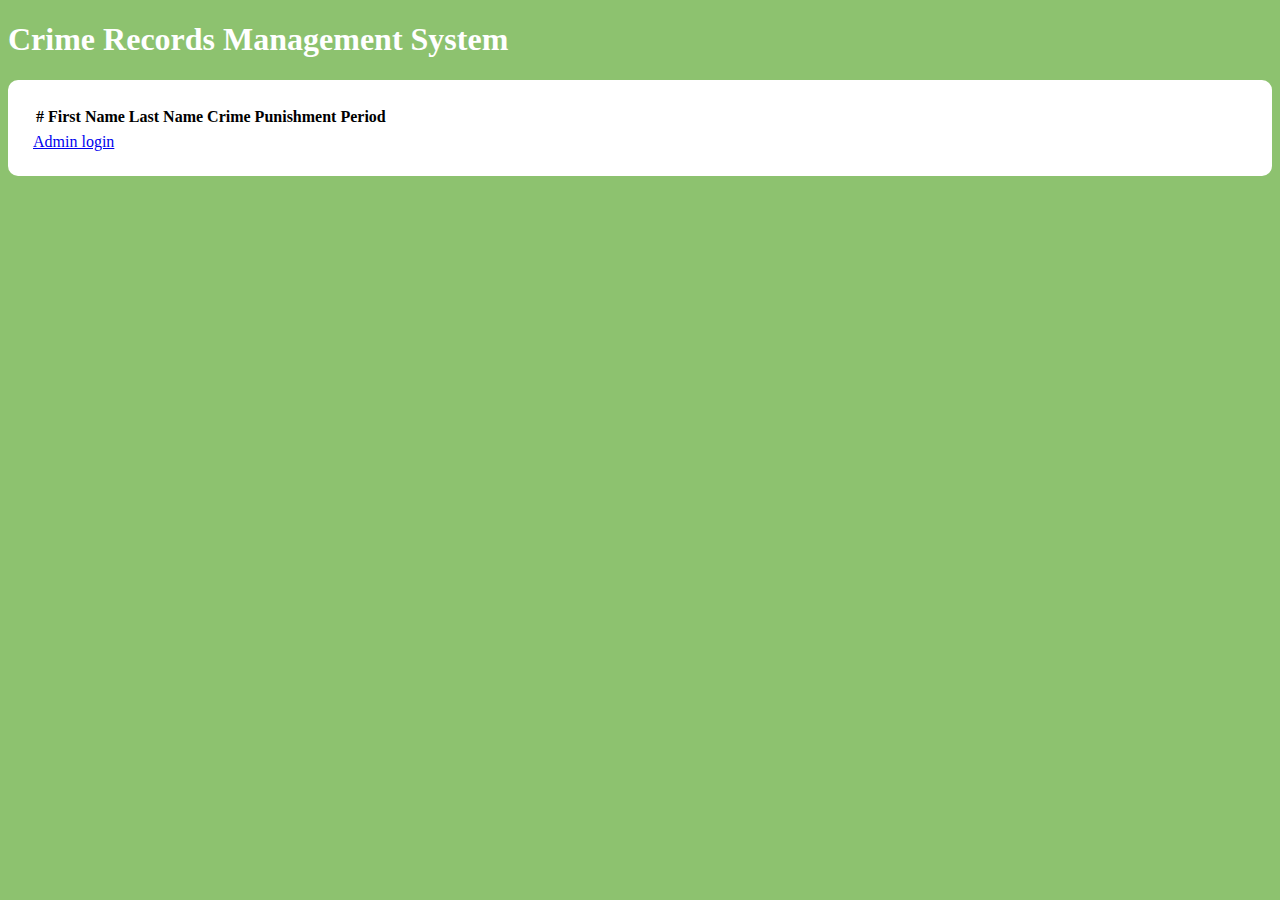
<file: src/main/resources/static/index.html>
<!DOCTYPE html>
<html lang = "en" xmlns:th="http://www.thymeleaf.org">
<head>
<meta charset="ISO-8859-1">
<title>Welcome Page</title>
<link href="https://cdn.jsdelivr.net/npm/bootstrap@5.0.2/dist/css/bootstrap.min.css" rel="stylesheet" integrity="sha384-EVSTQN3/azprG1Anm3QDgpJLIm9Nao0Yz1ztcQTwFspd3yD65VohhpuuCOmLASjC" crossorigin="anonymous">
<style type="text/css">
body{
 background-color: rgb(141,194,111);
  
}
h1{
color: white;
}
.container-sm{
width: 360px;
 float: left;
 
}
.container-lg{
background-color: white;
 margin: 0 auto;
 padding: 25px;
 border: 2px;
 border-radius: 10px;
}
</style>
</head>
<body>
<h1>Crime Records Management System</h1>

<div class="container-lg">
<!--  div class="container-sm">

<form action="index/state" method="get">
<input type="text" class="form-control" placeholder="Enter State" th:text = ${criminals.state}>
<br>
<button type="submit"  name="index/state" value=""class="btn btn-warning">Search</button>
<br>
</div>-->



<table class="table table-hover">
  <thead>
    <tr>
      <th scope="col">#</th>
      <th scope="col">First Name</th>
      <th scope="col">Last Name</th>
      <th scope="col">Crime</th>
      <th scope="col">Punishment Period</th>
    </tr>
  </thead>
  <tbody>
    <tr th:each= "criminal : ${criminals}">
      <th scope="row"  th:text="${criminal.id}"></th>
      <td th:text="${criminal.firstName}"></td>
      <td th:text="${criminal.lastName}"></td>
      <td th:text="${criminal.offence}"></td>
      <td th:text="${criminal.sentence}"></td>
    </tr>
  </tbody>
</table>

<!--<a href="/register">register page</a>-->
<a href="/login">Admin login</a>


</div>

<script src="https://cdn.jsdelivr.net/npm/bootstrap@5.0.2/dist/js/bootstrap.bundle.min.js" integrity="sha384-MrcW6ZMFYlzcLA8Nl+NtUVF0sA7MsXsP1UyJoMp4YLEuNSfAP+JcXn/tWtIaxVXM" crossorigin="anonymous"></script>
<script src="https://cdn.jsdelivr.net/npm/@popperjs/core@2.9.2/dist/umd/popper.min.js" integrity="sha384-IQsoLXl5PILFhosVNubq5LC7Qb9DXgDA9i+tQ8Zj3iwWAwPtgFTxbJ8NT4GN1R8p" crossorigin="anonymous"></script>
<script src="https://cdn.jsdelivr.net/npm/bootstrap@5.0.2/dist/js/bootstrap.min.js" integrity="sha384-cVKIPhGWiC2Al4u+LWgxfKTRIcfu0JTxR+EQDz/bgldoEyl4H0zUF0QKbrJ0EcQF" crossorigin="anonymous"></script>

</body>
</html>
</file>
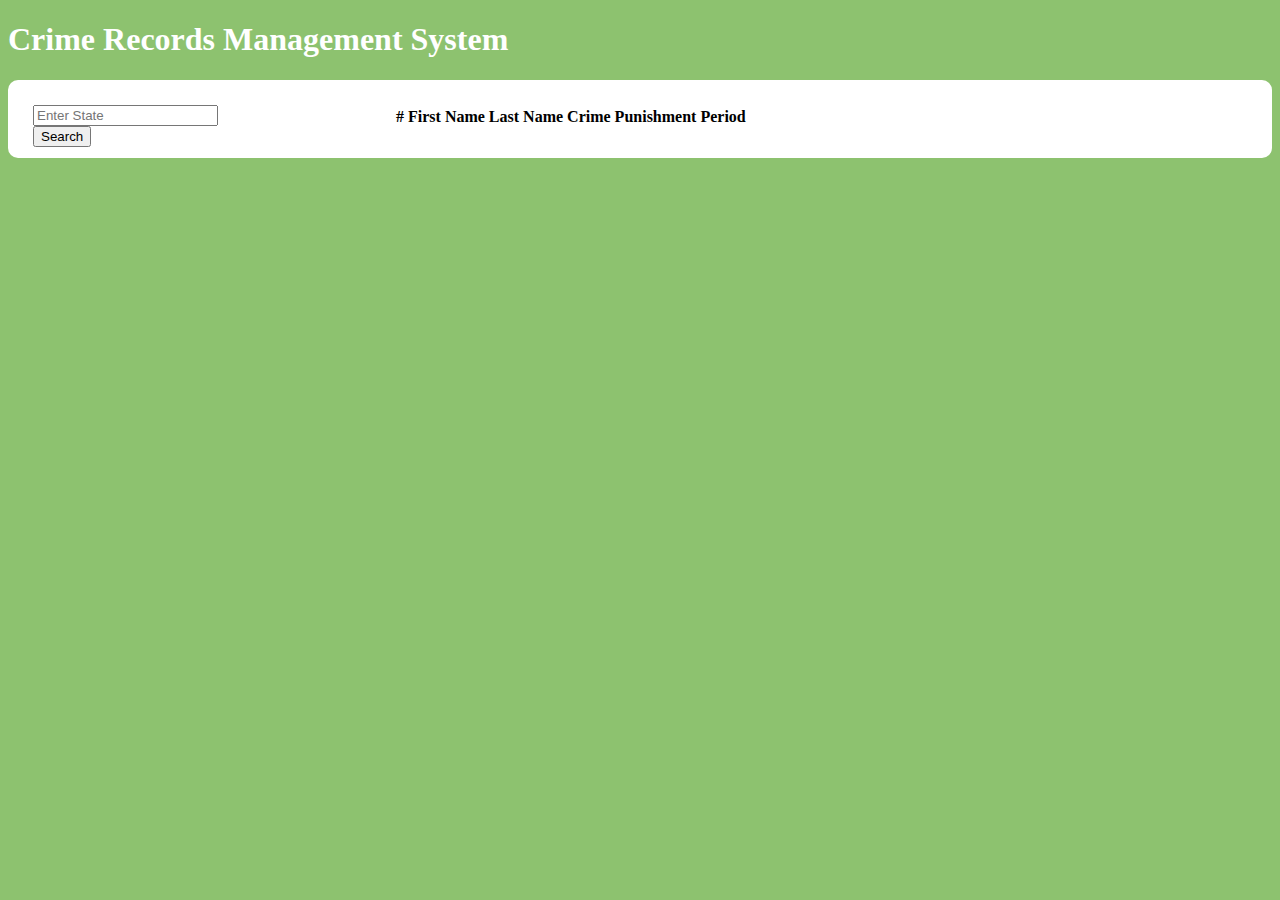
<file: src/main/resources/templates/criminals.html>
<!DOCTYPE html>
<html lang = "en" xmlns:th="http://www.thymeleaf.org">
<head>
<meta charset="utf-8">
<title>Welcome Page</title>
<link href="https://cdn.jsdelivr.net/npm/bootstrap@5.0.2/dist/css/bootstrap.min.css" rel="stylesheet" integrity="sha384-EVSTQN3/azprG1Anm3QDgpJLIm9Nao0Yz1ztcQTwFspd3yD65VohhpuuCOmLASjC" crossorigin="anonymous">
<style type="text/css">
body{
 background-color: rgb(141,194,111);
  
}
h1{
color: white;
}
.container-sm{
width: 360px;
 float: left;
 
}
.container-lg{
background-color: white;
 margin: 0 auto;
 padding: 25px;
 border: 2px;
 border-radius: 10px;
}
</style>
</head>
<body>
<h1>Crime Records Management System</h1>

<div class="container-lg">
<div class="container-sm">

 <form th:action="@{/search}" method="get">
<input type="search" name="state" class="form-control" placeholder="Enter State" th:value = ${state}>
<br>
<button type="submit"  value="search_results" class="btn btn-warning">Search</button>
<br>
</div>

<table class="table table-hover">
  <thead>
    <tr>
      <th scope="col">#</th>
      <th scope="col">First Name</th>
      <th scope="col">Last Name</th>
      <th scope="col">Crime</th>
      <th scope="col">Punishment Period</th>
    </tr>
  </thead>
  <tbody>
    <tr th:each= "criminals : ${criminals}">
      <th scope="row"  th:text="${criminals.id}"></th>
      <td th:text="${criminals.firstName}"></td>
      <td th:text="${criminals.lastName}"></td>
      <td th:text="${criminals.offence}"></td>
      <td th:text="${criminals.sentence}"></td>
    </tr>
  </tbody>
</table>


</form>

</div>



<script src="https://cdn.jsdelivr.net/npm/bootstrap@5.0.2/dist/js/bootstrap.bundle.min.js" integrity="sha384-MrcW6ZMFYlzcLA8Nl+NtUVF0sA7MsXsP1UyJoMp4YLEuNSfAP+JcXn/tWtIaxVXM" crossorigin="anonymous"></script>
<script src="https://cdn.jsdelivr.net/npm/@popperjs/core@2.9.2/dist/umd/popper.min.js" integrity="sha384-IQsoLXl5PILFhosVNubq5LC7Qb9DXgDA9i+tQ8Zj3iwWAwPtgFTxbJ8NT4GN1R8p" crossorigin="anonymous"></script>
<script src="https://cdn.jsdelivr.net/npm/bootstrap@5.0.2/dist/js/bootstrap.min.js" integrity="sha384-cVKIPhGWiC2Al4u+LWgxfKTRIcfu0JTxR+EQDz/bgldoEyl4H0zUF0QKbrJ0EcQF" crossorigin="anonymous"></script>

</body>
</html>
</file>
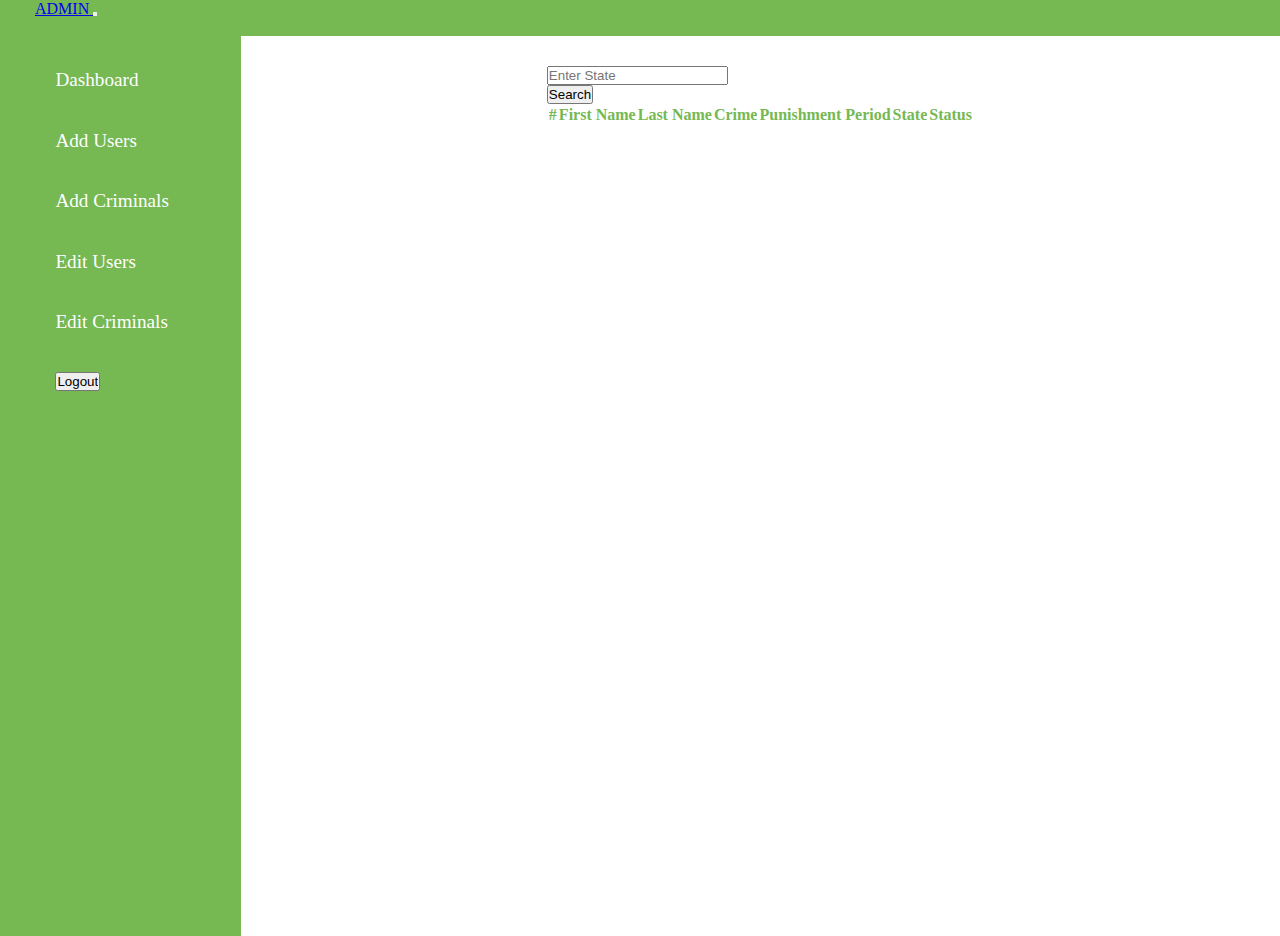
<file: src/main/resources/templates/dashboard.html>
<!DOCTYPE html>
<html lang = "en" xmlns:th="http://www.thymeleaf.org">
<head>
<meta charset="UTF-8">
<title>Dashboard</title>
<link href="https://cdn.jsdelivr.net/npm/bootstrap@5.0.2/dist/css/bootstrap.min.css" rel="stylesheet" integrity="sha384-EVSTQN3/azprG1Anm3QDgpJLIm9Nao0Yz1ztcQTwFspd3yD65VohhpuuCOmLASjC" crossorigin="anonymous">

<style type="text/css">
* {
    margin: 0;
    padding: 0;
    box-sizing: border-box;
    overflow: hidden;
}

.nav-bg-color {
  padding-left: 35px;
  padding-right: 35px;
    background:  #76b852!important;
}

.main-heading {
    margin-bottom: 30px;
    position: relative;
    display: flex;
    flex-direction: column;
    justify-content: center;
    align-items: center;
    color:  #76b852;
}

.wrapper {
    display: flex;
    flex-direction: row;
    min-height: 100vh;
}

.sidebar {
    width: 300px;
}

.body-container {
    width: 100%;
    padding: 30px 30px;
}

@media screen and (max-width: 1000px) {
    .wrapper {
        flex-direction: column;
    }
    .sidebar {
        width: 100%;
    }
    .body-container {
        padding: 20px 5px;
    }
}
.sidenav-container {
    height: 100%;
    background:  #76b852;
}

.sidenav {
    display: flex;
    flex-direction: column;
    justify-content: space-around;
    align-items: center;
    height: 400px;
    padding: 20px 0;
}

.sidenav a {
    color: #ffffff !important;
    cursor: pointer;
    text-decoration: none;
    font-size: 1.2rem;
    font-weight: 1.2rem;
}

.sidenav .side-link div {
    width: 130px;
    height: 4px;
    margin-top: 8px;
    background: white;
    transform: translateX(40px);
    opacity: 0;
    transition: 0.25s ease-in-out;
}

.sidenav .side-link:hover div {
    transform: translateX(0px);
    opacity: 1;
}

@media screen and (max-width: 1000px) {
    .sidenav {
        flex-direction: row;
        height: auto;
    }
    .sidenav a {
        font-size: 1rem;
        font-weight: 1rem;
    }
    .sidenav-container {
        height: auto;
    }
}

.body-container {
  color: #76b852 !important;
}
</style>
</head>
<body>
<nav class="navbar navbar-expand-lg py-3 navbar-dark bg-dark shadow-sm nav-bg-color">
    <div class="container-fluid">
        <a href="#" class="navbar-brand">
            <!-- Logo Image >
            <img src="https://img.icons8.com/cute-clipart/64/000000/a.png" width='45px'/-->
            <!-- Logo Text -->
            <span class="text-uppercase font-weight-bold pl-3">ADMIN</span>
        </a>

        <button type="button" data-toggle="collapse" data-target="#navbarSupportedContent" aria-controls="navbarSupportedContent" aria-expanded="false" aria-label="Toggle navigation" class="navbar-toggler"><span class="navbar-toggler-icon"></span></button>

        <div id="navbarSupportedContent" class="collapse navbar-collapse">
            <ul class="navbar-nav ml-auto">
                <li class="nav-item active">
                  
                </li>

            </ul>
        </div>
    </div>
</nav>

<div class="wrapper">
    <!--SideBar-->
    <div class="sidebar">
      <div class="sidenav-container">

    <div class="sidenav">
    
    <div class="side-link">
            <a href="/dashboard">Dashboard</a>
            <div></div>
        </div>
        
        <div class="side-link">
            <a href="/register">Add Users</a>
            <div></div>
        </div>

        <div class="side-link">
            <a href="/saveCriminals">Add Criminals</a>
            <div></div>
        </div>

        <div class="side-link">
            <a href="/editusers">Edit Users</a>
            <div></div>
        </div>

        <div class="side-link">
            <a href="/editcriminals">Edit Criminals</a>
            <div></div>
        </div>

        <div class="side-link">
              <button class="btn btn-success">Logout</button>
            <div></div>
        </div>

    </div>

</div>
      </div>
    <!--SideBar End-->

    <!--Body Start-->
    <div class="body-container">
      <div class="main-heading text-center text-uppercase">
    <div class="container-lg">
<div class="container-sm">

 <form th:action="@{/search}" method="get">
<input type="search" name="state" class="form-control" placeholder="Enter State" th:value = ${state}>
<br>
<button type="submit"  value="search_results" class="btn btn-warning">Search</button>
<br>
</div>

<table class="table table-hover">
  <thead>
    <tr>
      <th scope="col">#</th>
      <th scope="col">First Name</th>
      <th scope="col">Last Name</th>
      <th scope="col">Crime</th>
      <th scope="col">Punishment Period</th>
      <th scope="col">State</th>
      <th scope="col">Status</th>
    </tr>
  </thead>
  <tbody>
    <tr th:each= "criminals : ${criminals}">
      <th scope="row"  th:text="${criminals.id}"></th>
      <td th:text="${criminals.firstName}"></td>
      <td th:text="${criminals.lastName}"></td>
      <td th:text="${criminals.offence}"></td>
      <td th:text="${criminals.sentence}"></td>
      <td th:text="${criminals.state}"></td>
      <td th:text="${criminals.status}"></td>
    </tr>
  </tbody>
</table>


</form>
</div>
</div>

<script src="https://cdn.jsdelivr.net/npm/bootstrap@5.0.2/dist/js/bootstrap.bundle.min.js" integrity="sha384-MrcW6ZMFYlzcLA8Nl+NtUVF0sA7MsXsP1UyJoMp4YLEuNSfAP+JcXn/tWtIaxVXM" crossorigin="anonymous"></script>
<script src="https://cdn.jsdelivr.net/npm/@popperjs/core@2.9.2/dist/umd/popper.min.js" integrity="sha384-IQsoLXl5PILFhosVNubq5LC7Qb9DXgDA9i+tQ8Zj3iwWAwPtgFTxbJ8NT4GN1R8p" crossorigin="anonymous"></script>
<script src="https://cdn.jsdelivr.net/npm/bootstrap@5.0.2/dist/js/bootstrap.min.js" integrity="sha384-cVKIPhGWiC2Al4u+LWgxfKTRIcfu0JTxR+EQDz/bgldoEyl4H0zUF0QKbrJ0EcQF" crossorigin="anonymous"></script>

</body>
</html>
</file>
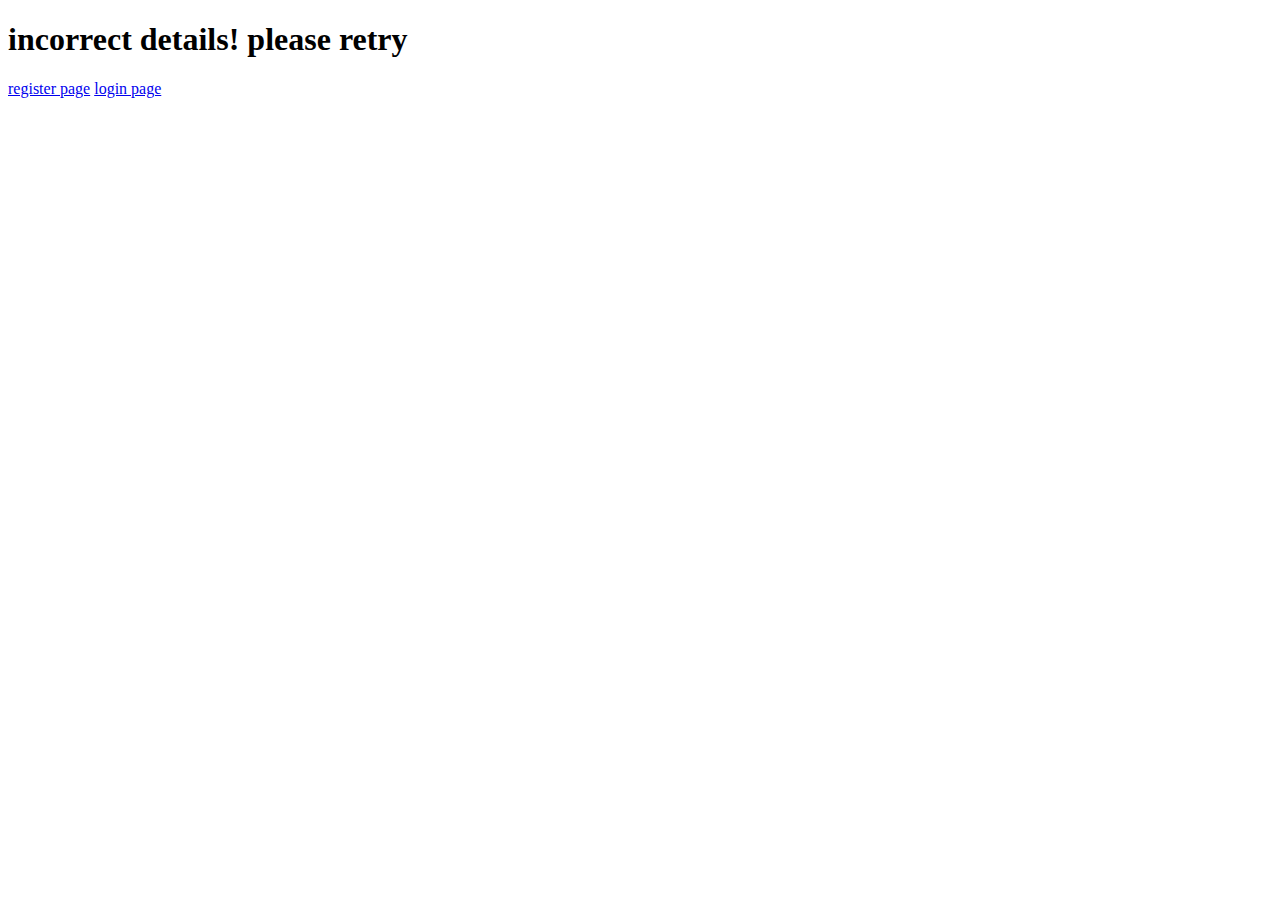
<file: src/main/resources/templates/error_page.html>
<!DOCTYPE html>
<html>
<head>
<meta charset="UTF-8">
<title>Error page</title>
</head>
<body>
<h1>incorrect details! please retry</h1>
<a href="/register">register page</a>
<a href="/login">login page</a>
</body>
</html>
</file>
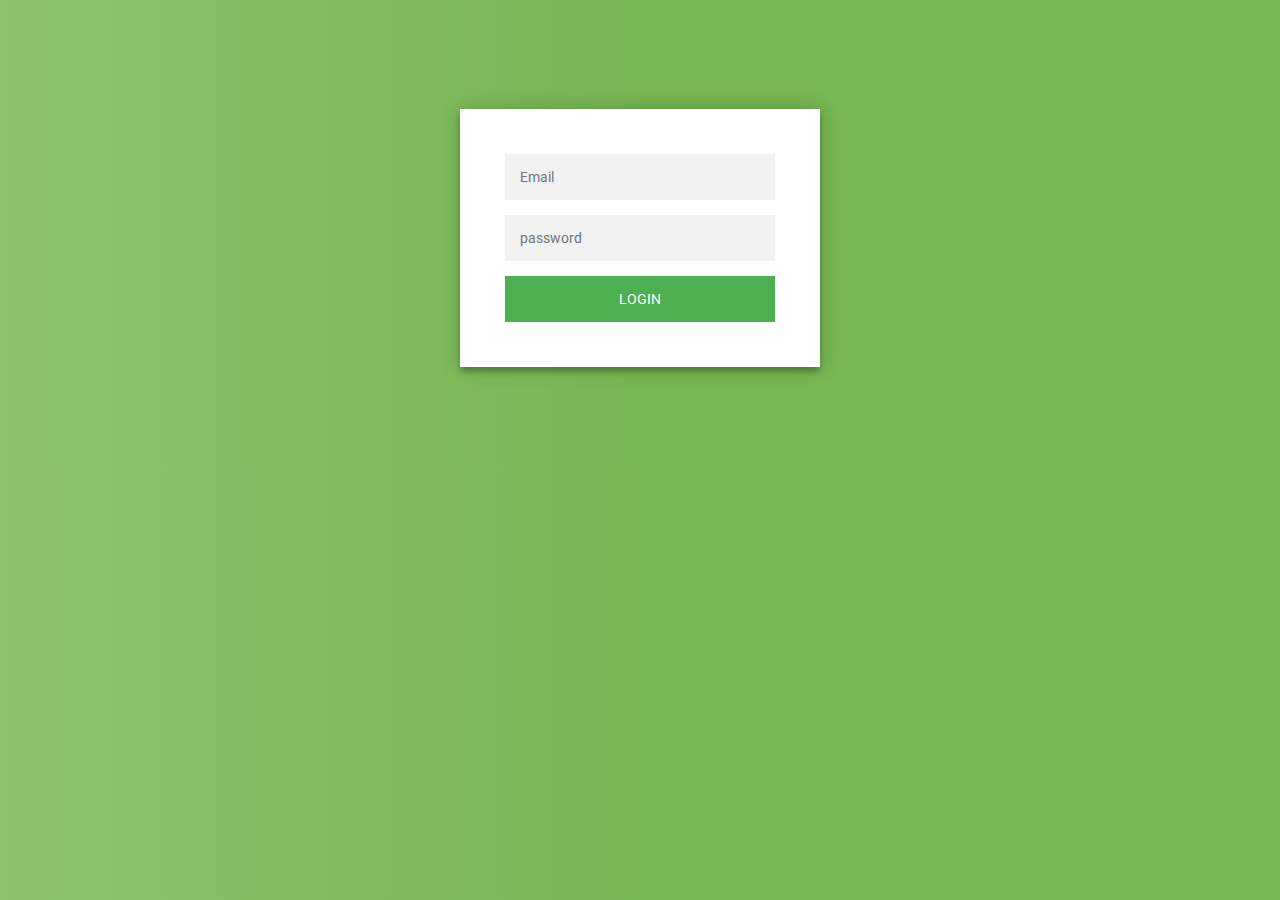
<file: src/main/resources/templates/login_page.html>
<!DOCTYPE html>
<html lang = "en" xmlns:th="http://www.thymeleaf.org">
<head>
<meta charset="ISO-8859-1">
<title>register page</title>
<style type="text/css">

@import url(https://fonts.googleapis.com/css?family=Roboto:300);

.login-page {
  width: 360px;
  padding: 8% 0 0;
  margin: auto;
}
.form {
  position: relative;
  z-index: 1;
  background: #FFFFFF;
  max-width: 360px;
  margin: 0 auto 100px;
  padding: 45px;
  text-align: center;
  box-shadow: 0 0 20px 0 rgba(0, 0, 0, 0.2), 0 5px 5px 0 rgba(0, 0, 0, 0.24);
}
.form input {
  font-family: "Roboto", sans-serif;
  outline: 0;
  background: #f2f2f2;
  width: 100%;
  border: 0;
  margin: 0 0 15px;
  padding: 15px;
  box-sizing: border-box;
  font-size: 14px;
}
.form button {
  font-family: "Roboto", sans-serif;
  text-transform: uppercase;
  outline: 0;
  background: #4CAF50;
  width: 100%;
  border: 0;
  padding: 15px;
  color: #FFFFFF;
  font-size: 14px;
  -webkit-transition: all 0.3 ease;
  transition: all 0.3 ease;
  cursor: pointer;
}
.form button:hover,.form button:active,.form button:focus {
  background: #43A047;
}
.form .message {
  margin: 15px 0 0;
  color: #b3b3b3;
  font-size: 12px;
}
.form .message a {
  color: #4CAF50;
  text-decoration: none;
}
.form .register-form {
  display: none;
}
.container {
  position: relative;
  z-index: 1;
  max-width: 300px;
  margin: 0 auto;
}
.container:before, .container:after {
  content: "";
  display: block;
  clear: both;
}
.container .info {
  margin: 50px auto;
  text-align: center;
}
.container .info h1 {
  margin: 0 0 15px;
  padding: 0;
  font-size: 36px;
  font-weight: 300;
  color: #1a1a1a;
}
.container .info span {
  color: #4d4d4d;
  font-size: 12px;
}
.container .info span a {
  color: #000000;
  text-decoration: none;
}
.container .info span .fa { 
  color: #EF3B3A;
}
body {
  background: #76b852; /* fallback for old browsers */
  background: rgb(141,194,111);
  background: linear-gradient(90deg, rgba(141,194,111,1) 0%, rgba(118,184,82,1) 50%);
  font-family: "Roboto", sans-serif;
  -webkit-font-smoothing: antialiased;
  -moz-osx-font-smoothing: grayscale;      
}
</style>
</head>
<body>
<div class="login-page">
  <div class="form">
   <!--- <form class="register-form">
      <input type="text" placeholder="name"/>
      <input type="password" name="password" placeholder="password"/>
      <input type="text" name="login" placeholder="email address"/>
      <button>create</button>
      <p class="message">Already registered? <a href="#">Sign In</a></p>
    </form>-->
    
    <form class="login-form" method = "post" action = "/login" th:object="${loginRequest}">
      <input type="text" name= "email" placeholder="Email"/>
      <input type="password" name="password" placeholder="password"/>
      <button type = "submit" name = "login" value="login">login</button>
      
    </form>
  </div>
</div>
<script>
$('.message a').click(function(){
	   $('form').animate({height: "toggle", opacity: "toggle"}, "slow");
	});
</script>
</body>
</html>
</file>
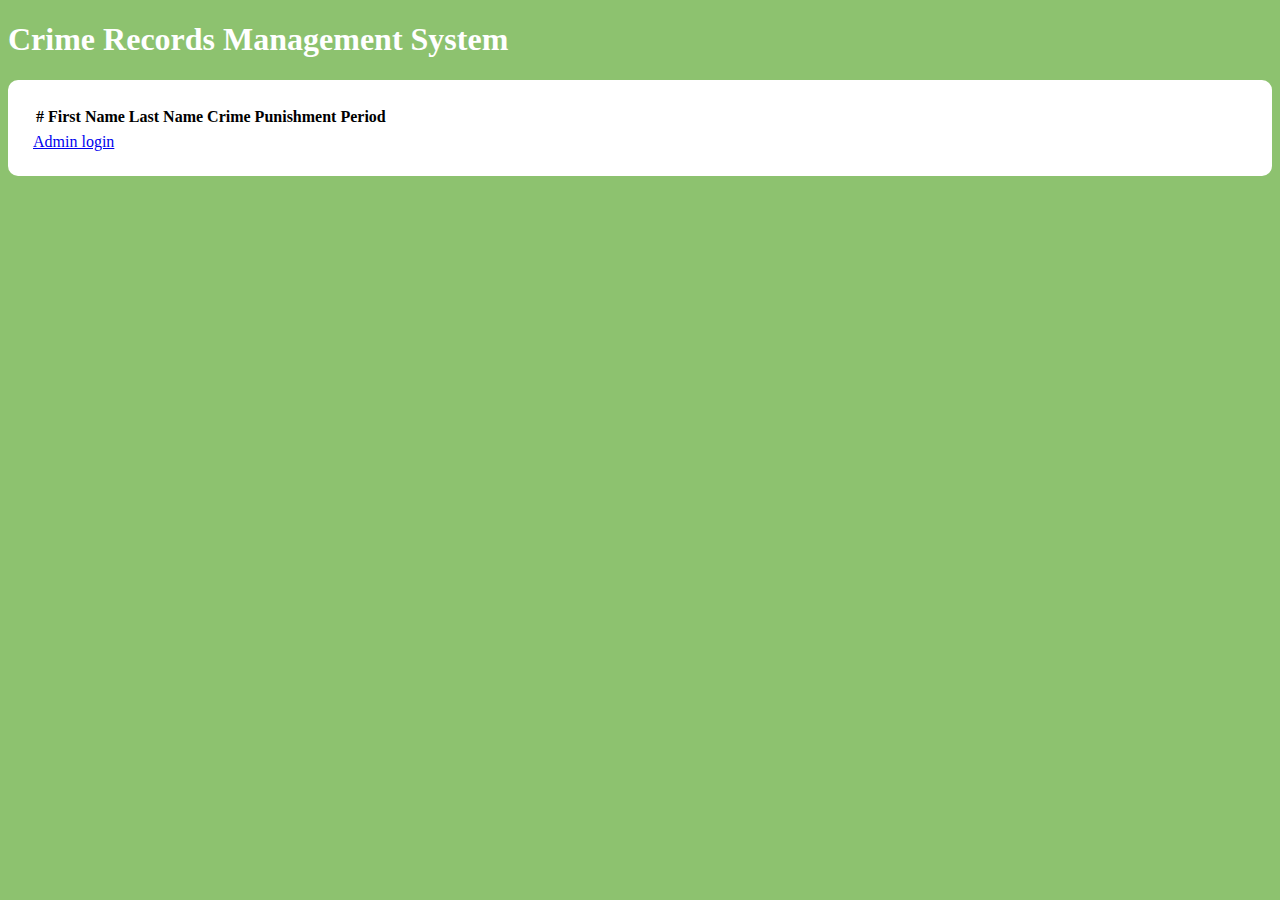
<file: src/main/resources/templates/search_results.html>
<!DOCTYPE html>
<html lang = "en" xmlns:th="http://www.thymeleaf.org">
<head>
<meta charset="ISO-8859-1">
<title>Welcome Page</title>
<link href="https://cdn.jsdelivr.net/npm/bootstrap@5.0.2/dist/css/bootstrap.min.css" rel="stylesheet" integrity="sha384-EVSTQN3/azprG1Anm3QDgpJLIm9Nao0Yz1ztcQTwFspd3yD65VohhpuuCOmLASjC" crossorigin="anonymous">
<style type="text/css">
body{
 background-color: rgb(141,194,111);
  
}
h1{
color: white;
}
.container-sm{
width: 360px;
 float: left;
 
}
.container-lg{
background-color: white;
 margin: 0 auto;
 padding: 25px;
 border: 2px;
 border-radius: 10px;
}
</style>
</head>
<body>
<h1>Crime Records Management System</h1>

<div class="container-lg">



<table class="table table-hover">
  <thead>
    <tr>
      <th scope="col">#</th>
      <th scope="col">First Name</th>
      <th scope="col">Last Name</th>
      <th scope="col">Crime</th>
      <th scope="col">Punishment Period</th>
    </tr>
  </thead>
  <tbody>
    <tr th:each= "criminals : ${listResult}">
      <th scope="row"  th:text="${criminals.id}"></th>
      <td th:text="${criminals.firstName}"></td>
      <td th:text="${criminals.lastName}"></td>
      <td th:text="${criminals.offence}"></td>
      <td th:text="${criminals.sentence}"></td>
    </tr>
  </tbody>
</table>

<!--<a href="/register">register page</a>-->
<a href="/login">Admin login</a>


</div>

<script src="https://cdn.jsdelivr.net/npm/bootstrap@5.0.2/dist/js/bootstrap.bundle.min.js" integrity="sha384-MrcW6ZMFYlzcLA8Nl+NtUVF0sA7MsXsP1UyJoMp4YLEuNSfAP+JcXn/tWtIaxVXM" crossorigin="anonymous"></script>
<script src="https://cdn.jsdelivr.net/npm/@popperjs/core@2.9.2/dist/umd/popper.min.js" integrity="sha384-IQsoLXl5PILFhosVNubq5LC7Qb9DXgDA9i+tQ8Zj3iwWAwPtgFTxbJ8NT4GN1R8p" crossorigin="anonymous"></script>
<script src="https://cdn.jsdelivr.net/npm/bootstrap@5.0.2/dist/js/bootstrap.min.js" integrity="sha384-cVKIPhGWiC2Al4u+LWgxfKTRIcfu0JTxR+EQDz/bgldoEyl4H0zUF0QKbrJ0EcQF" crossorigin="anonymous"></script>

</body>
</html>
</file>
